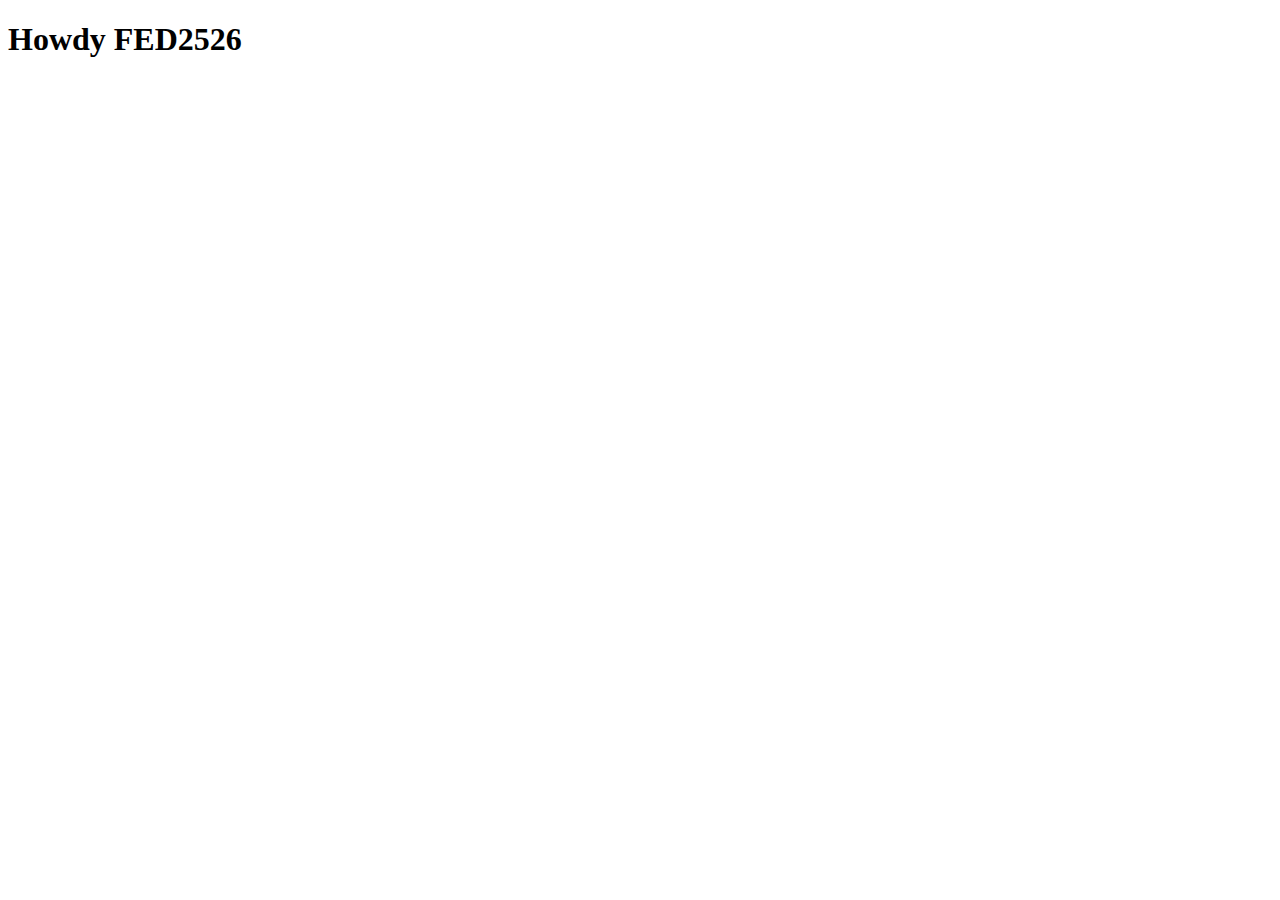
<file: index.html>
<!DOCTYPE html>
<html lang="nl">
	
<head>
	<meta charset="UTF-8">
	<meta name="author" content="jouw naam">
	<meta name="viewport" content="width=device-width, initial-scale=1">
	
	<title>Howdy FED2526</title>
	
	<link href="styles/style.css" rel="stylesheet">
	<link rel="icon" type="image/svg+xml" href="images/favicon.svg">
</head>

<body>
	<h1>Howdy FED2526</h1>

	<script defer src="scripts/script.js"></script>
</body>
	
</html>
</file>
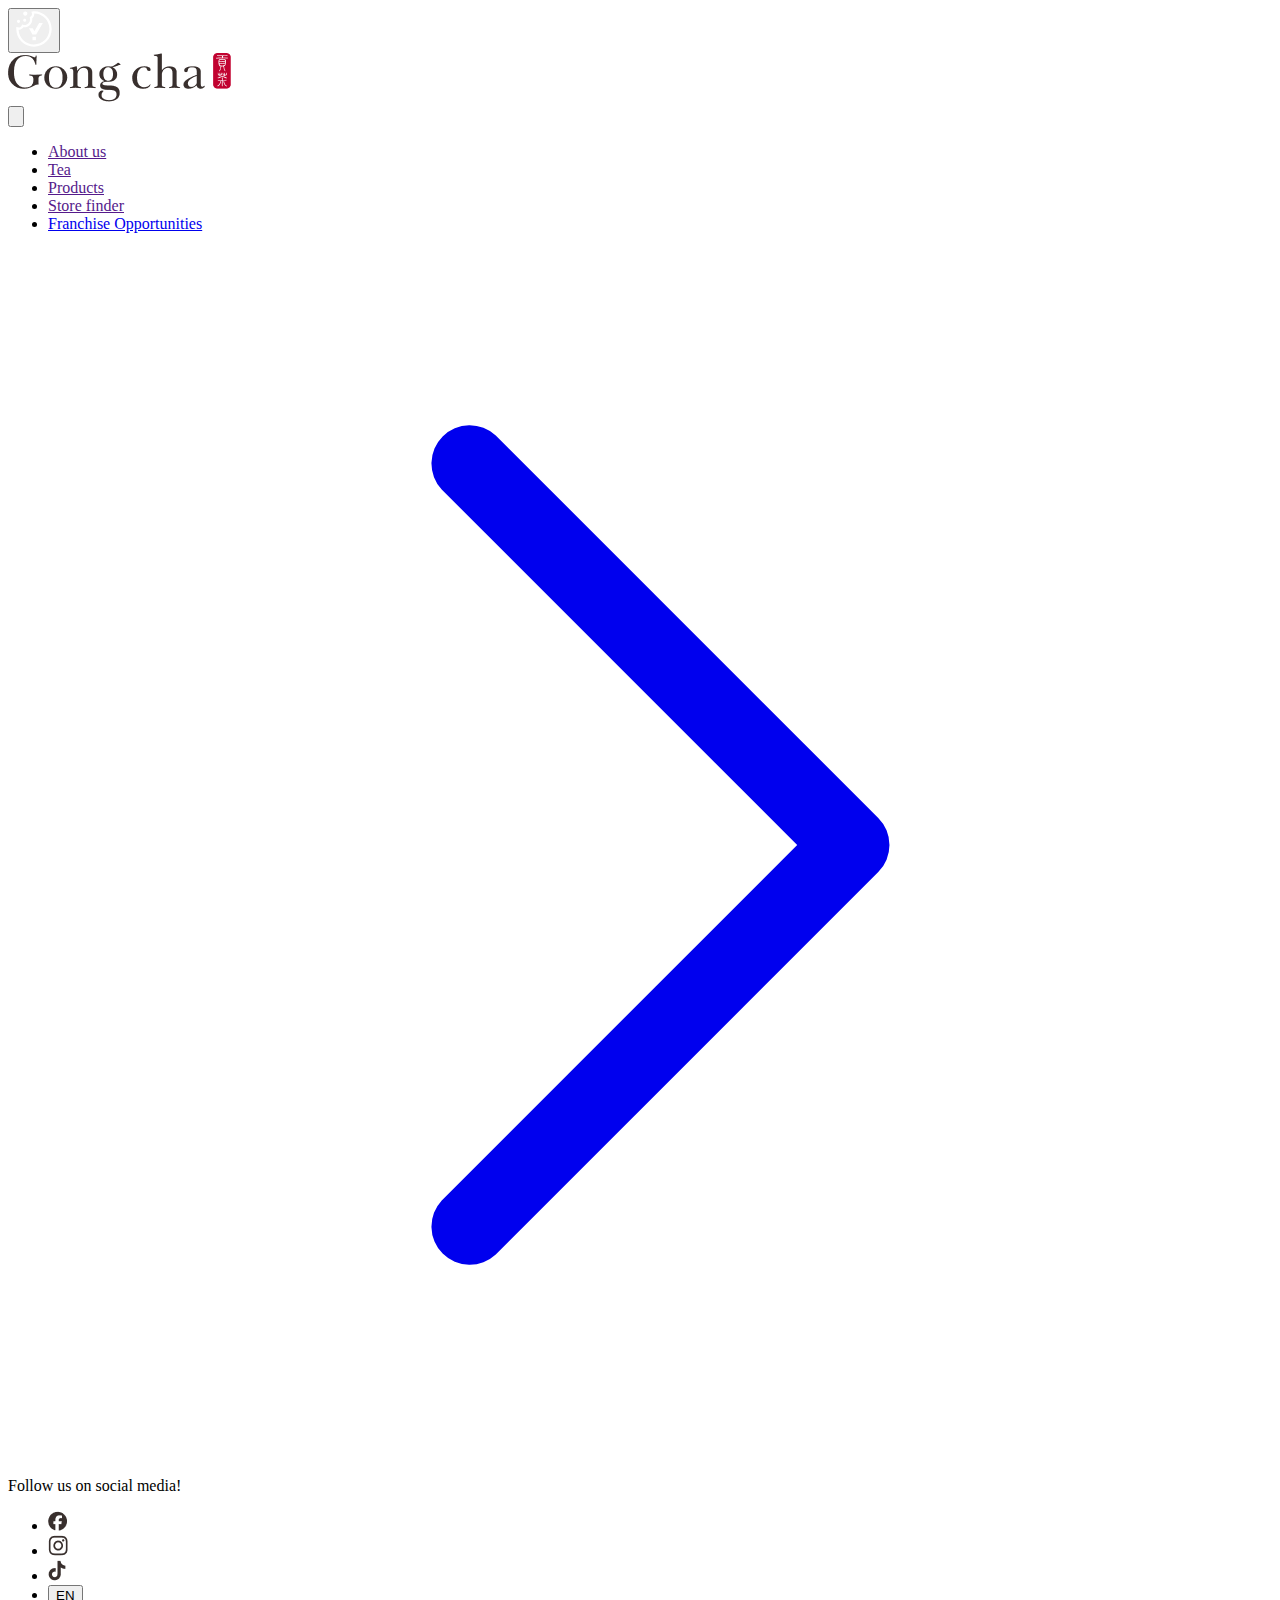
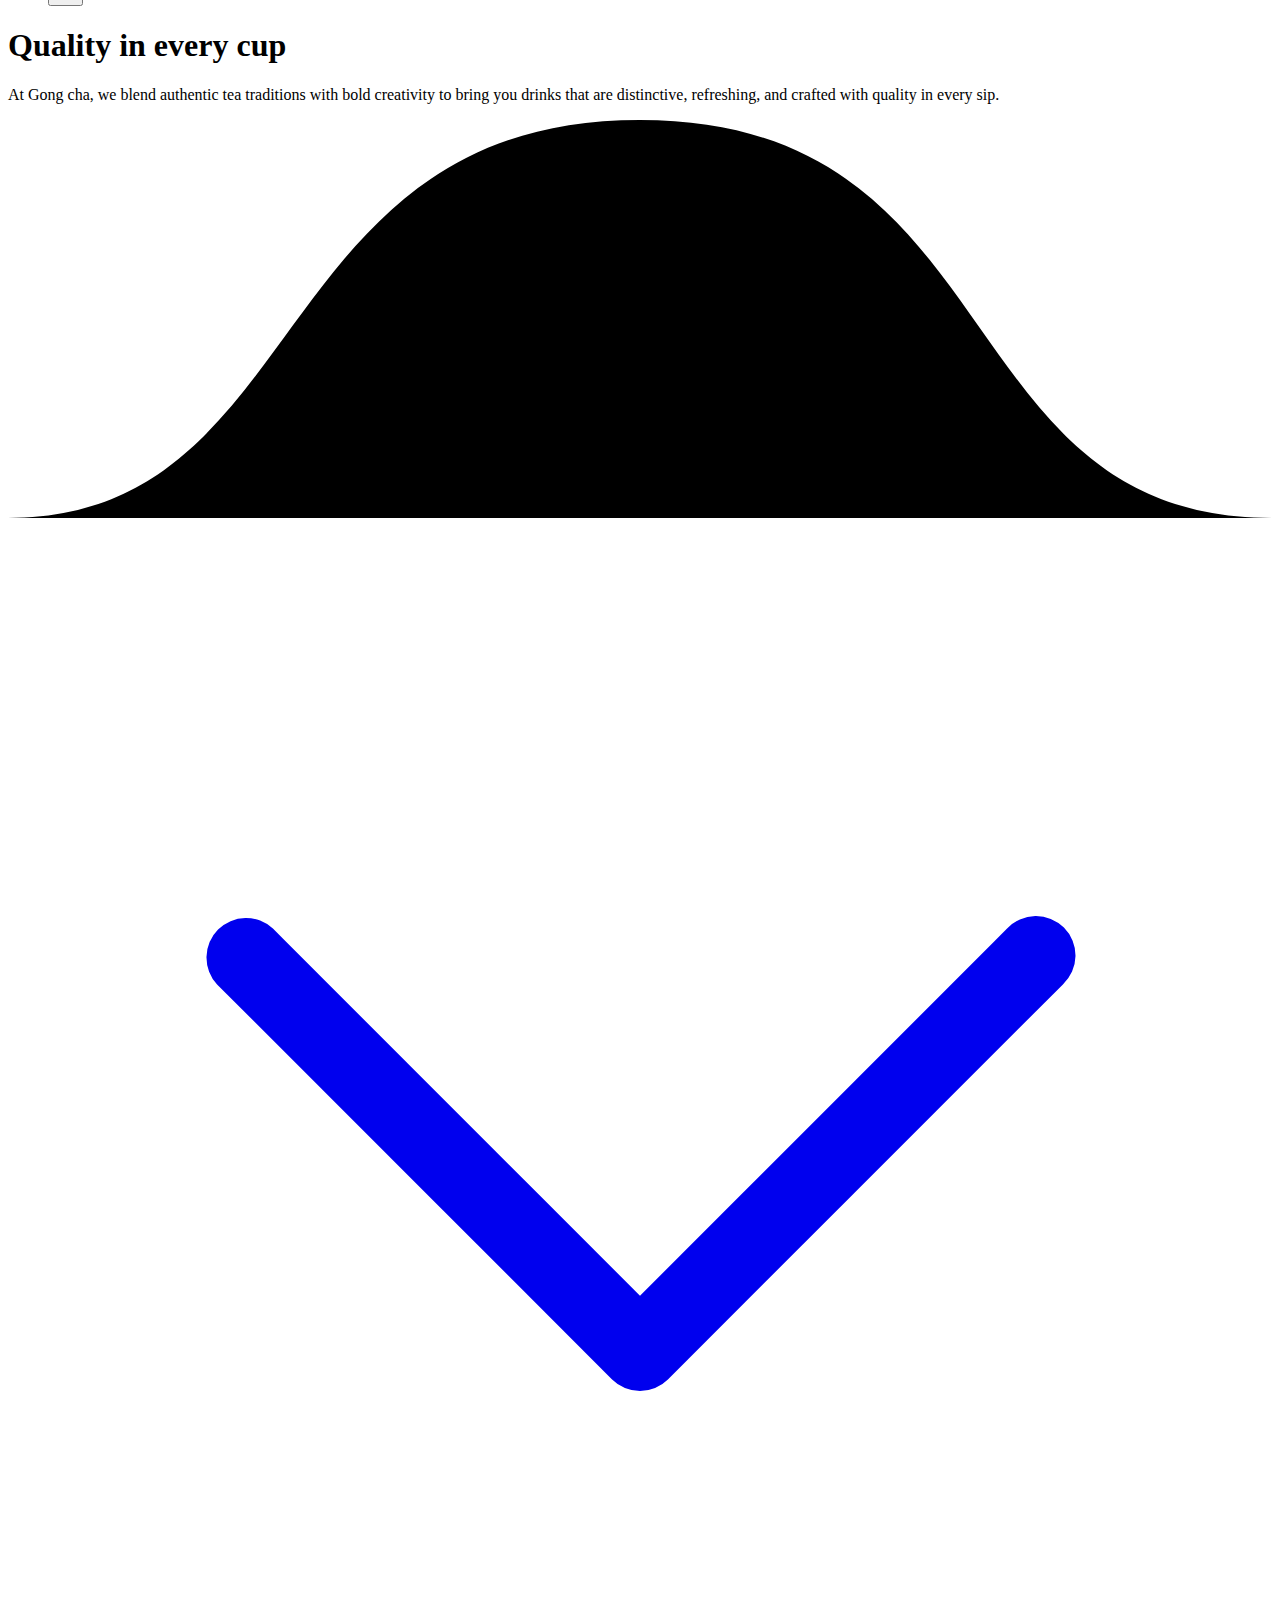
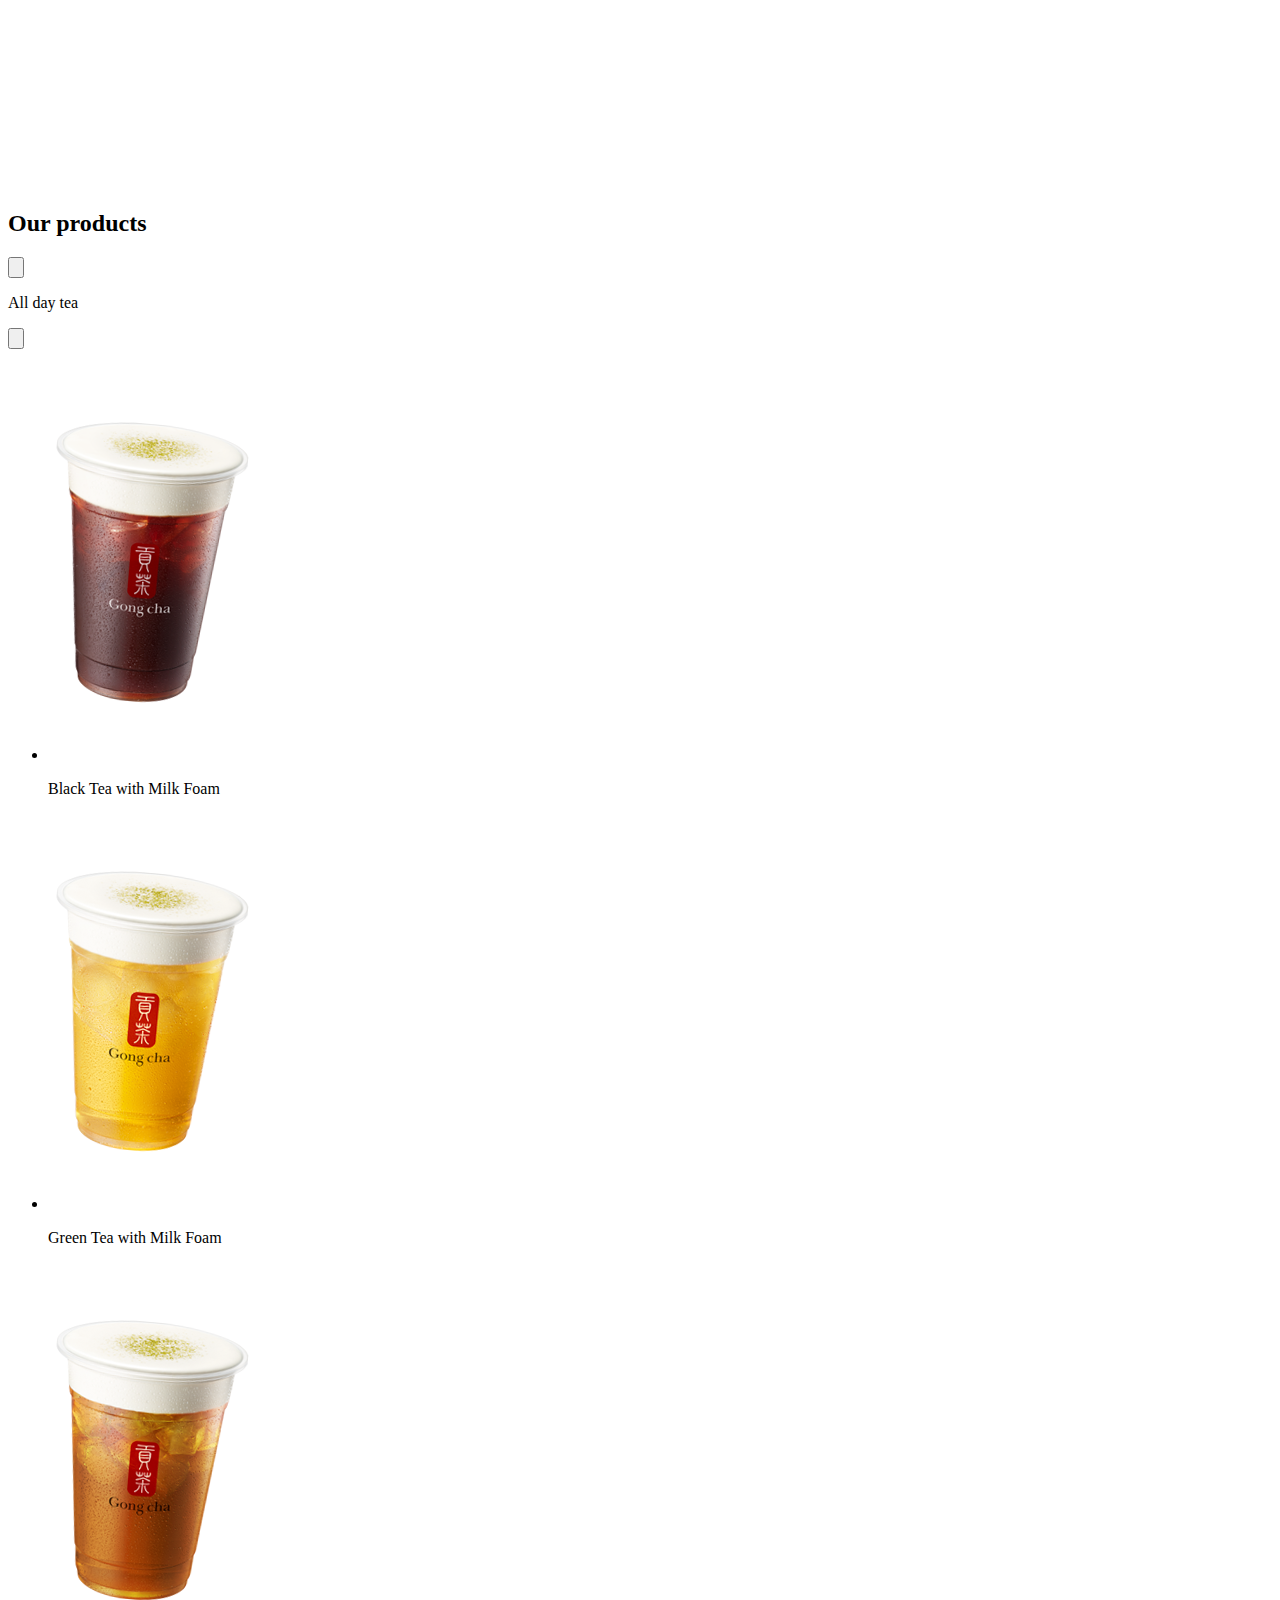
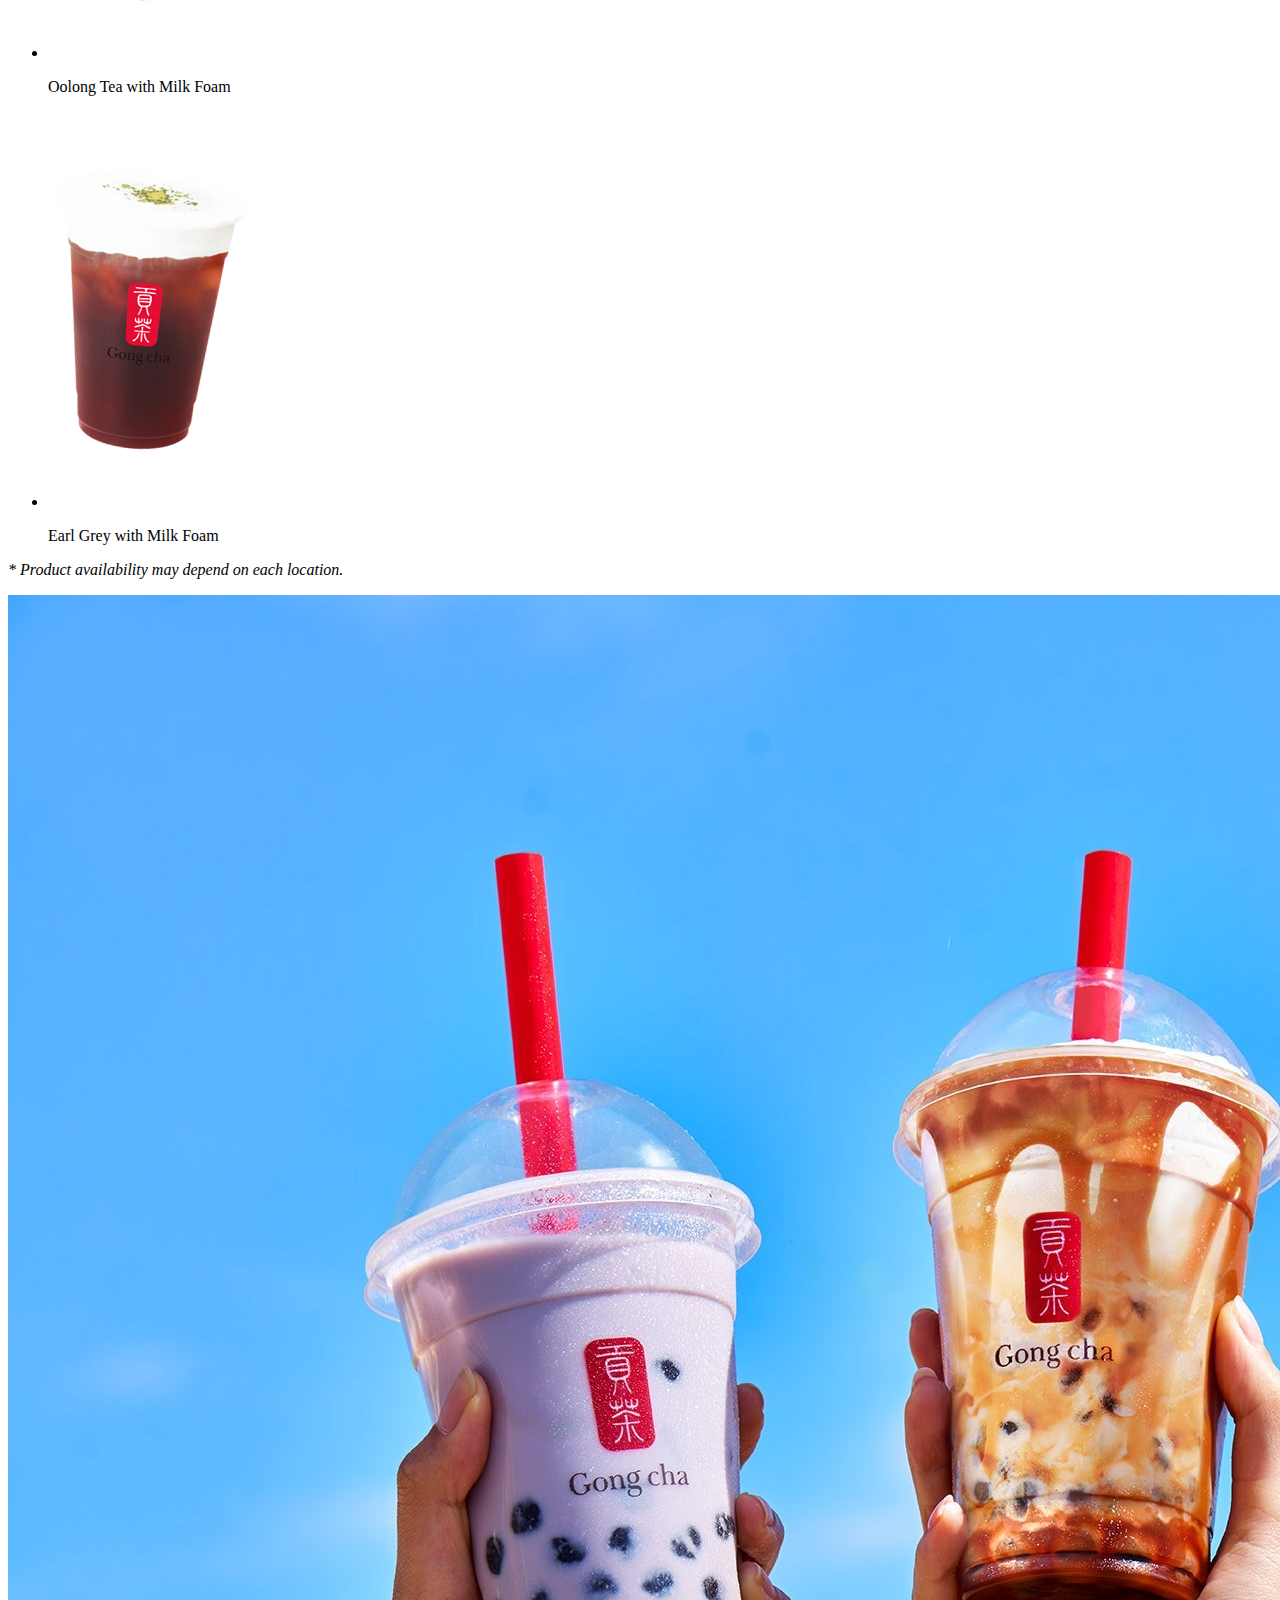
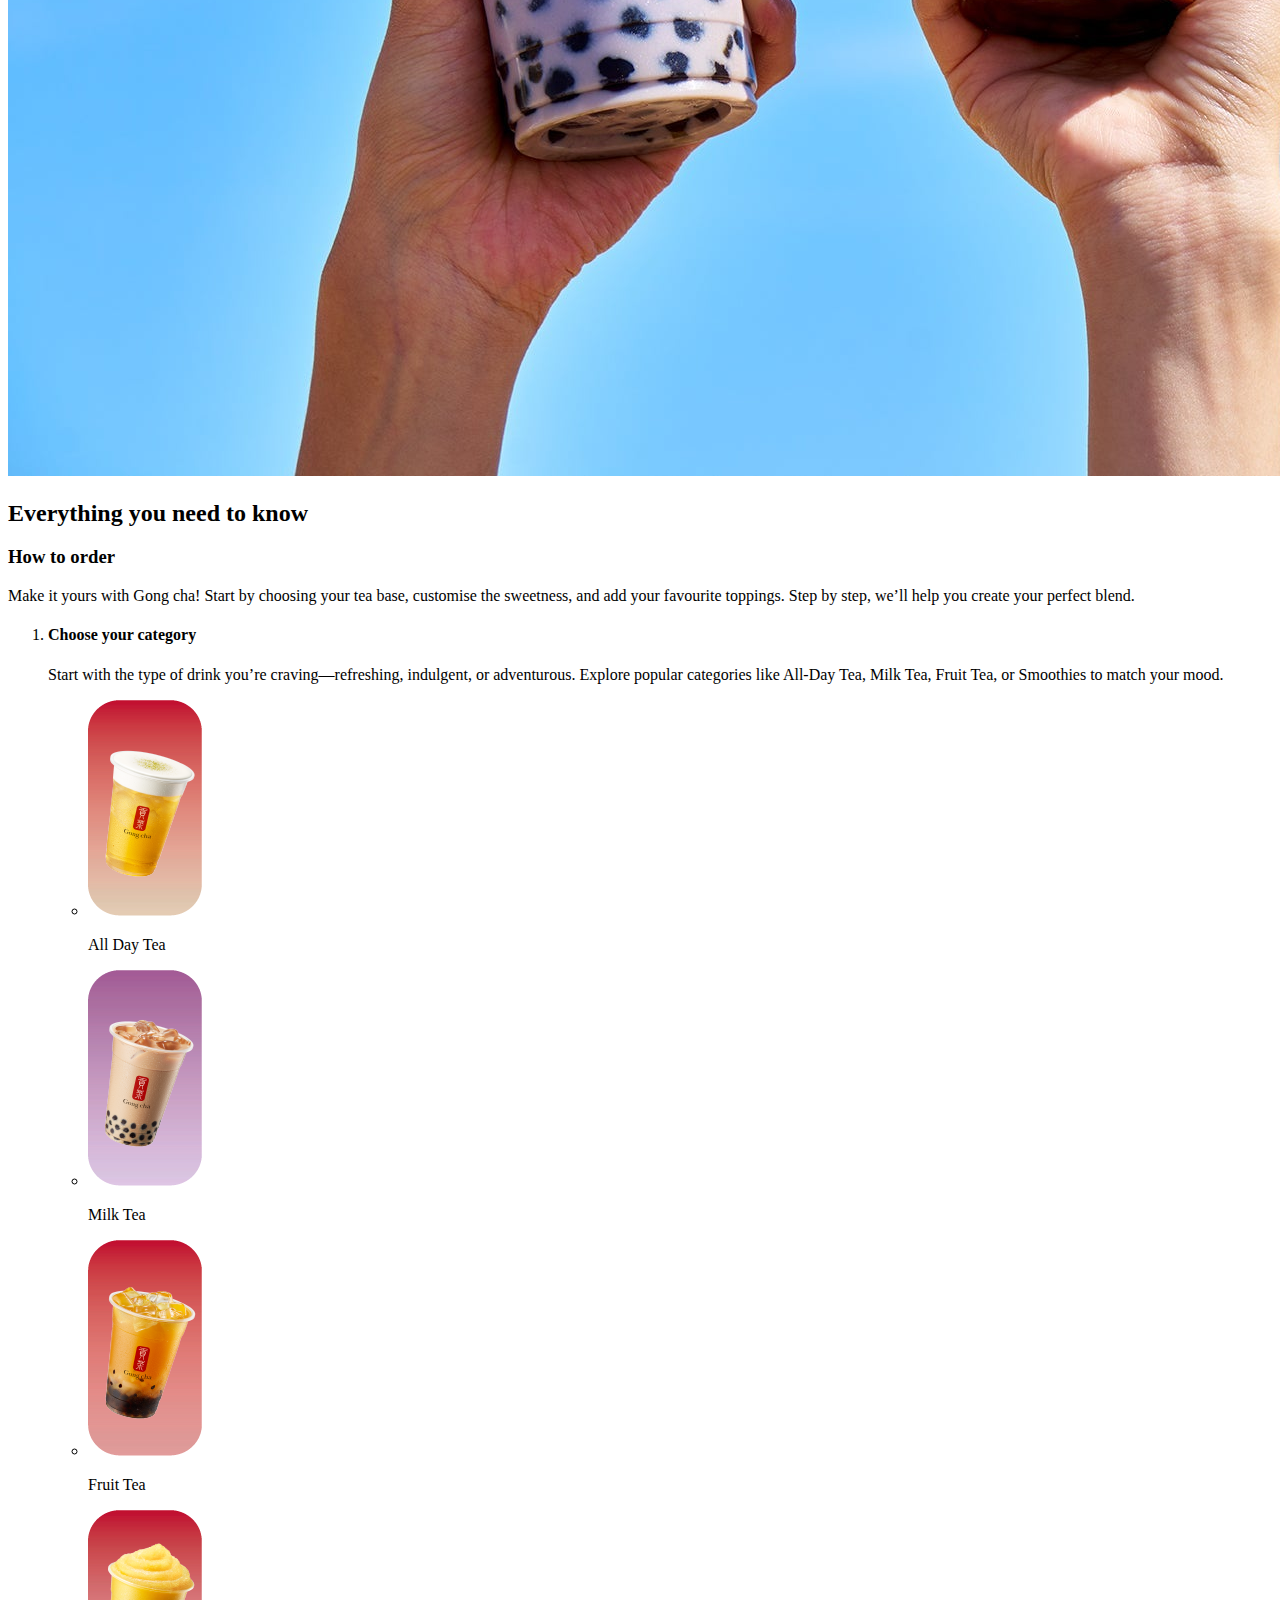
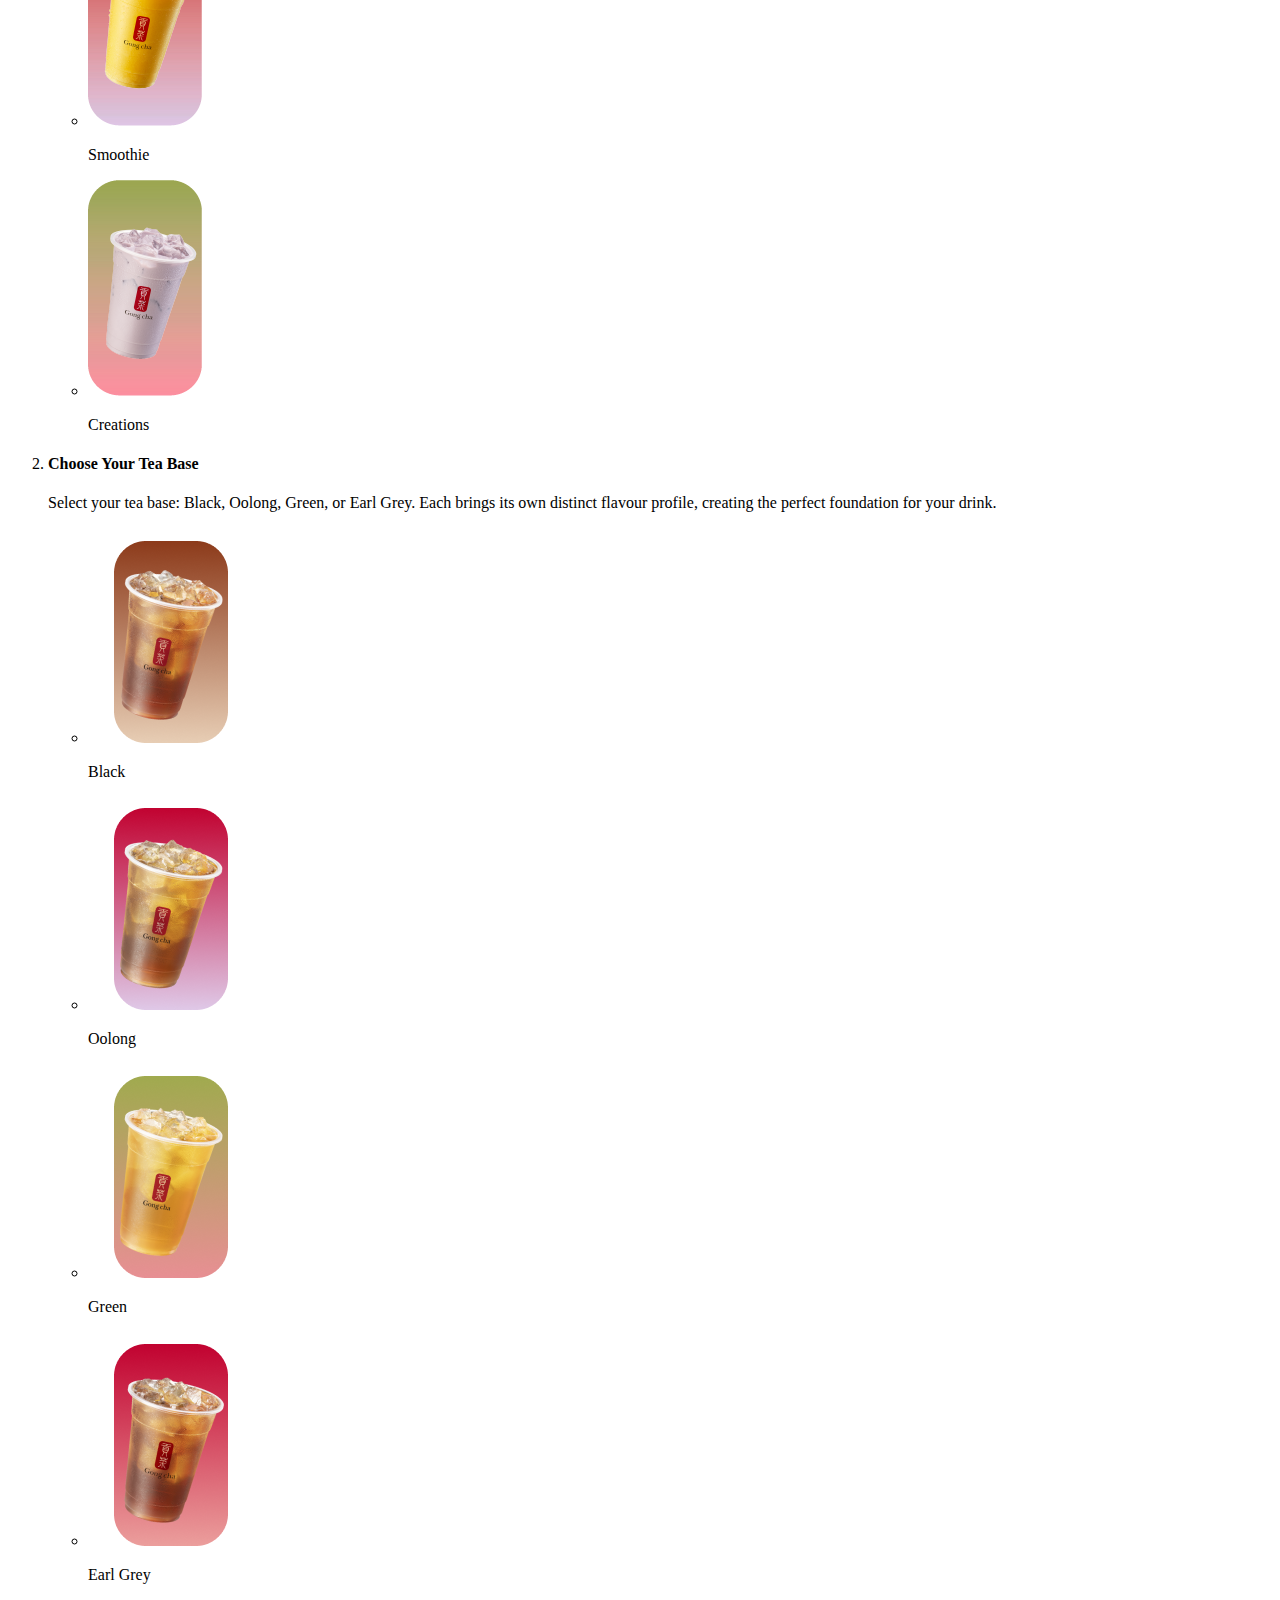
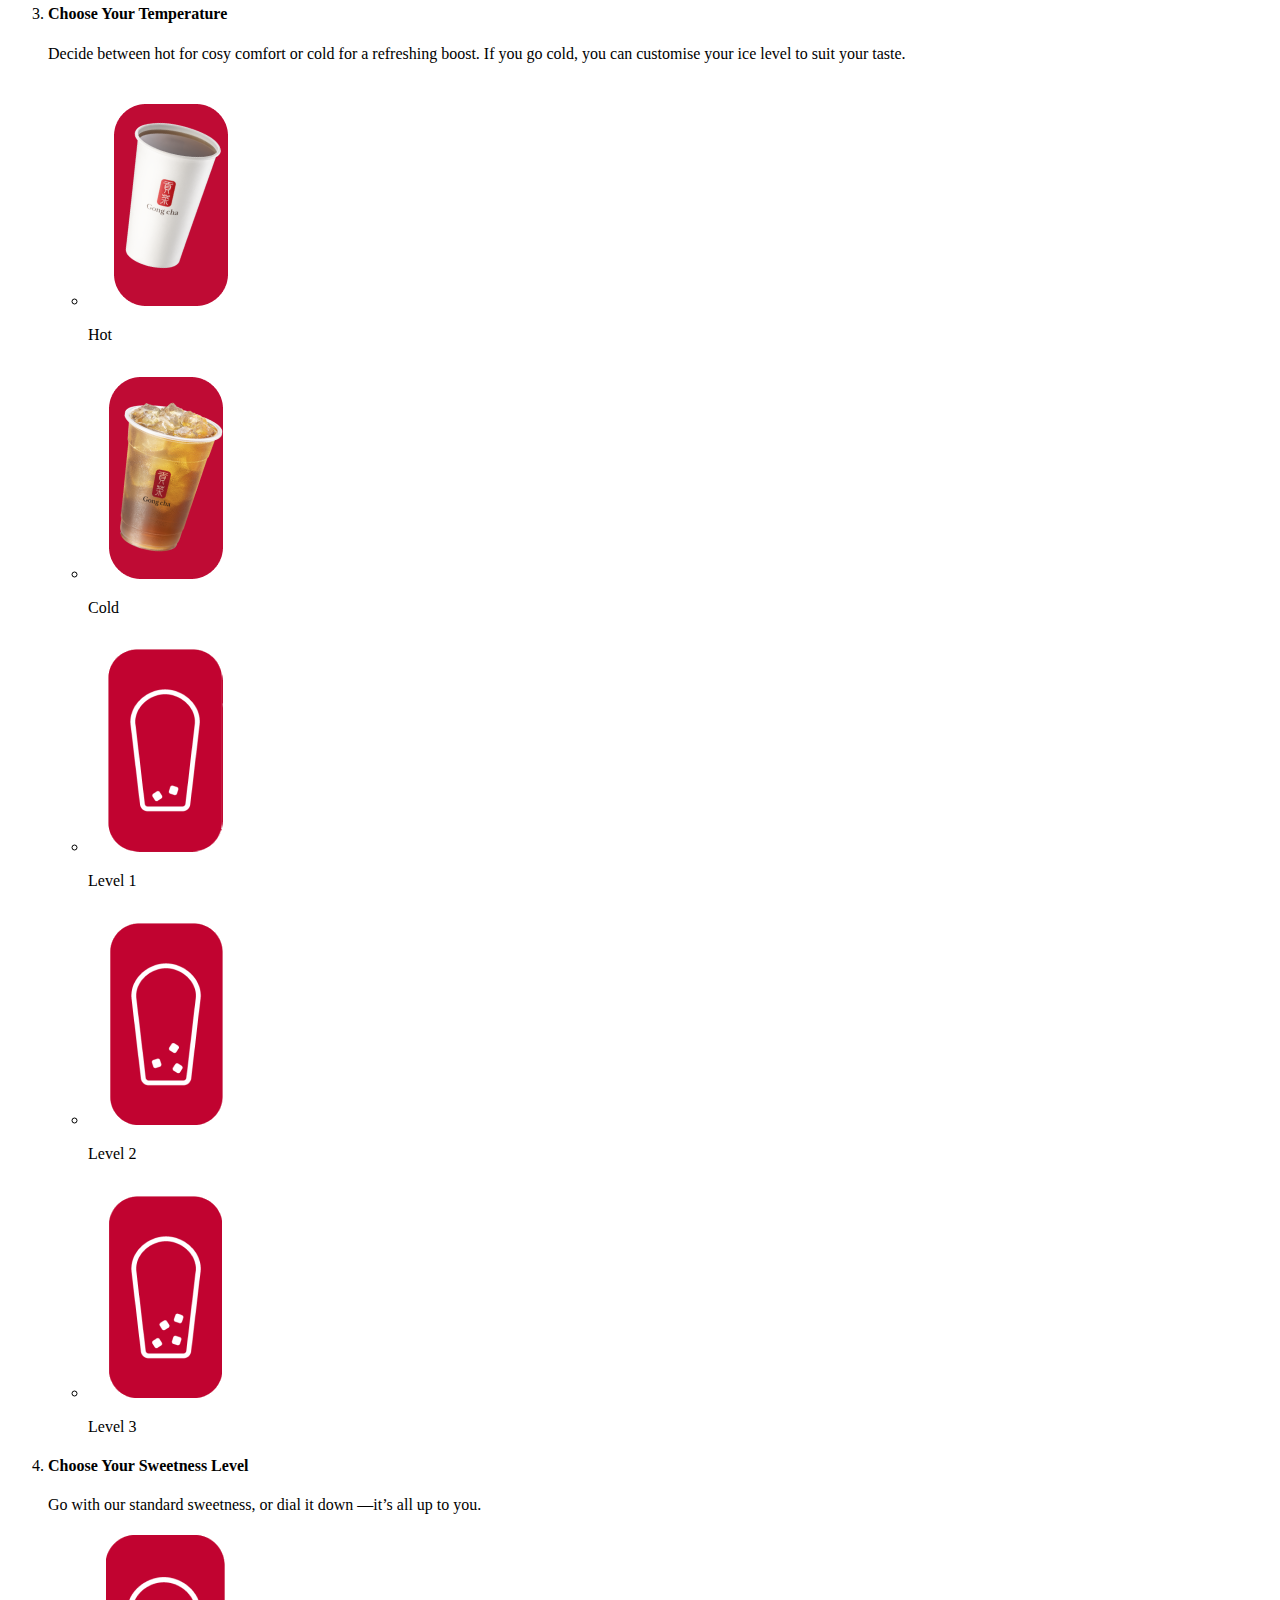
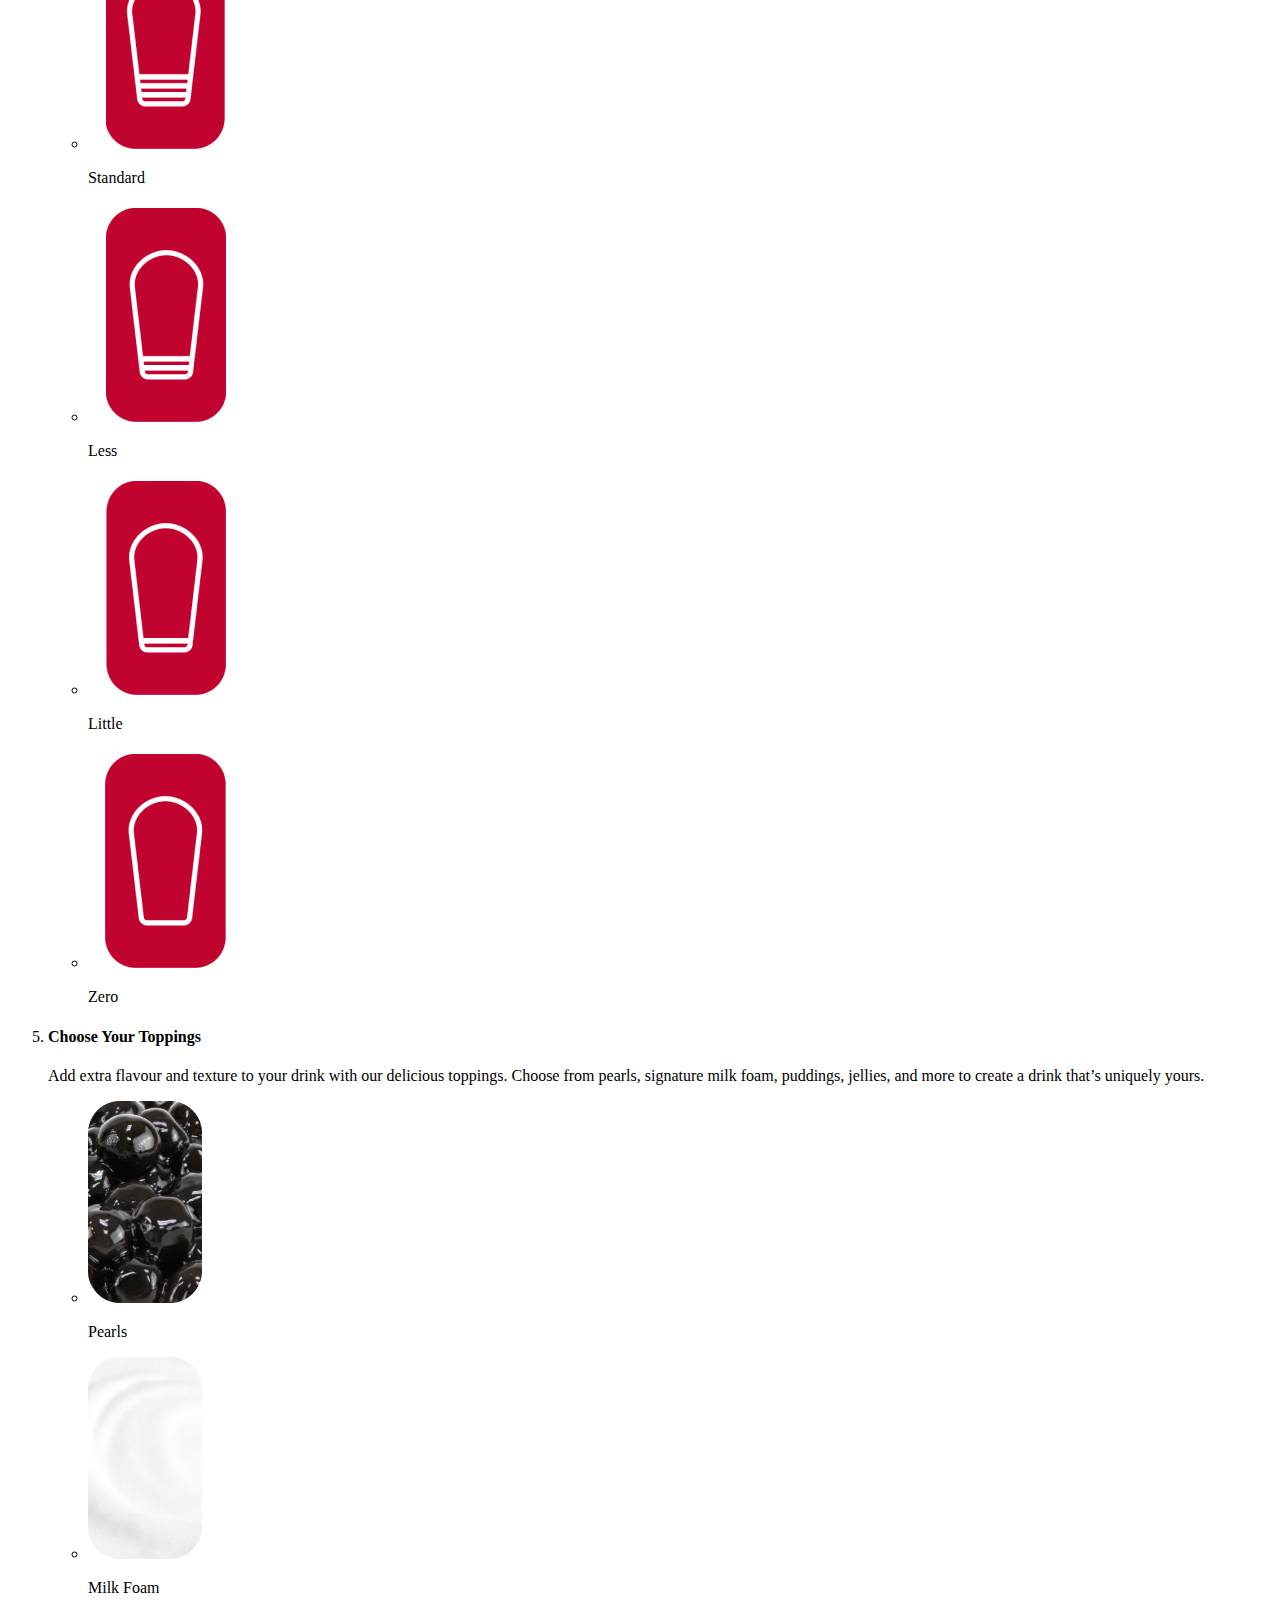
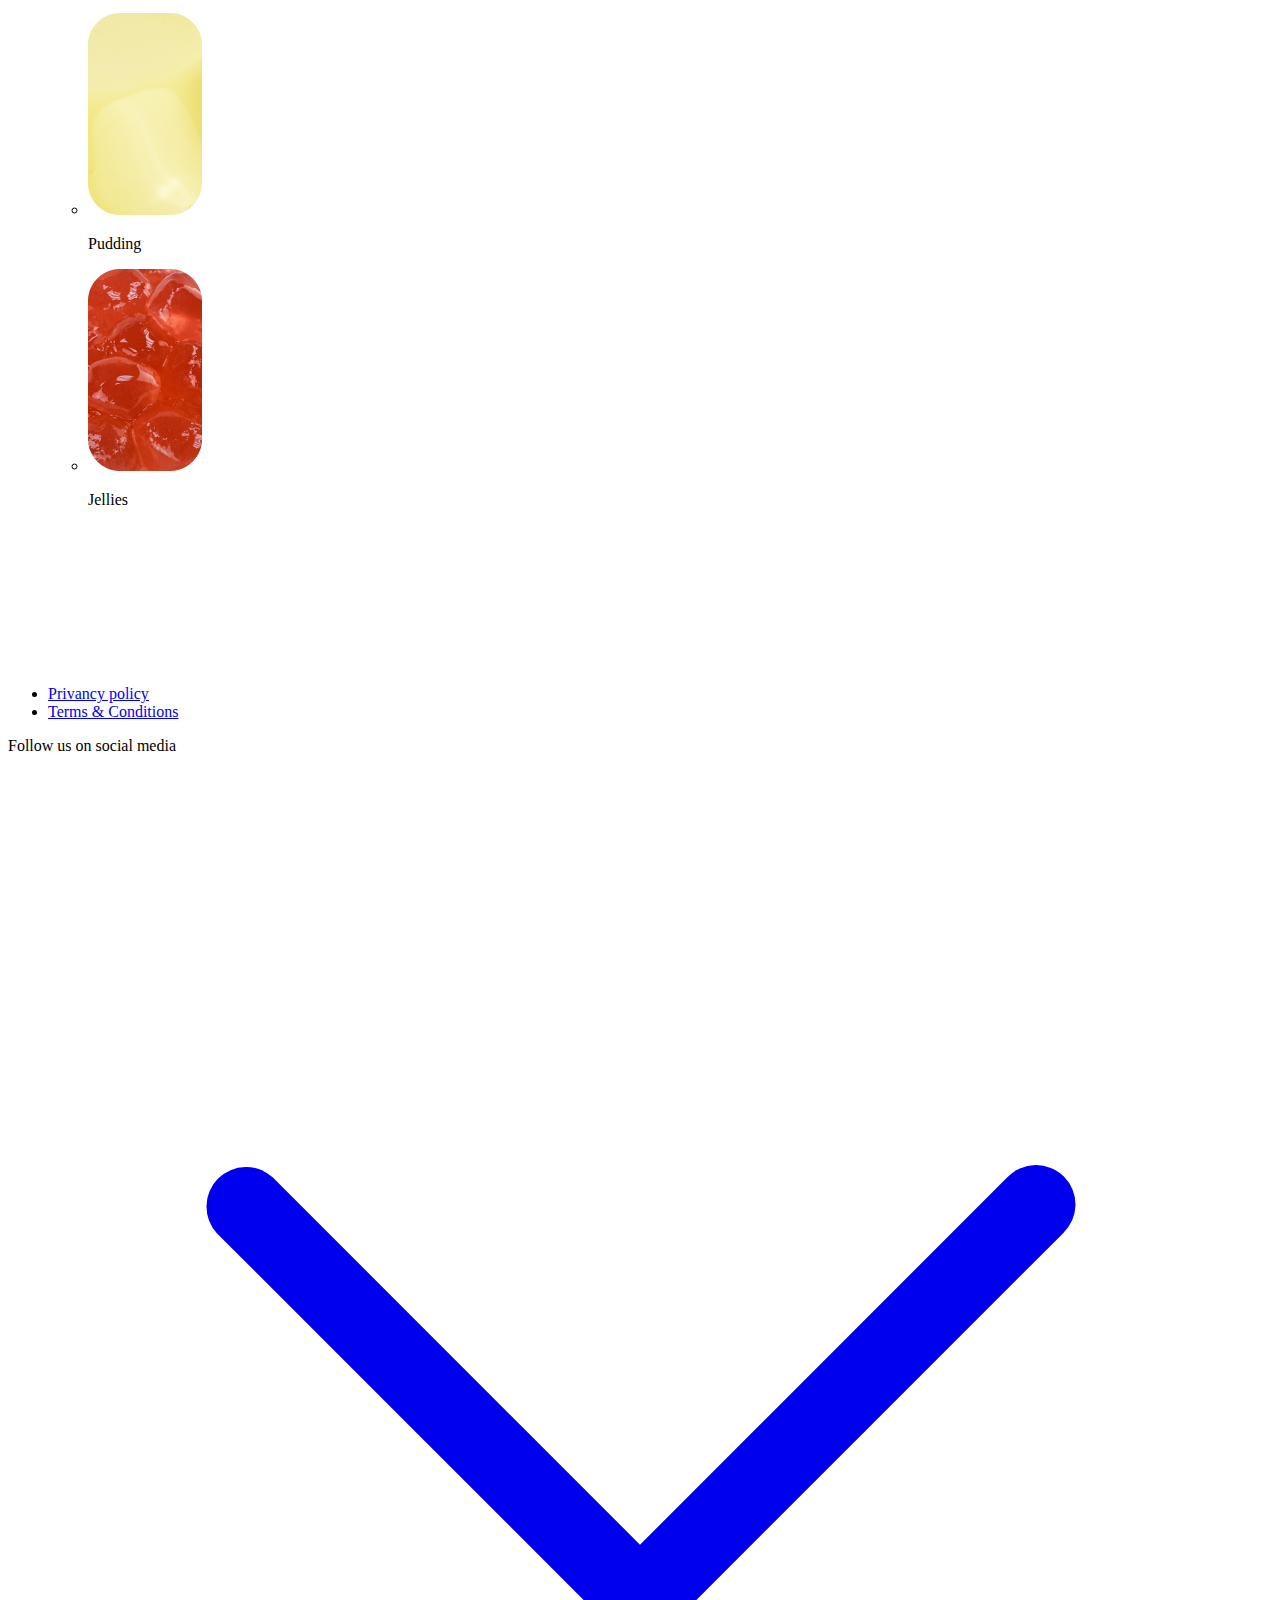
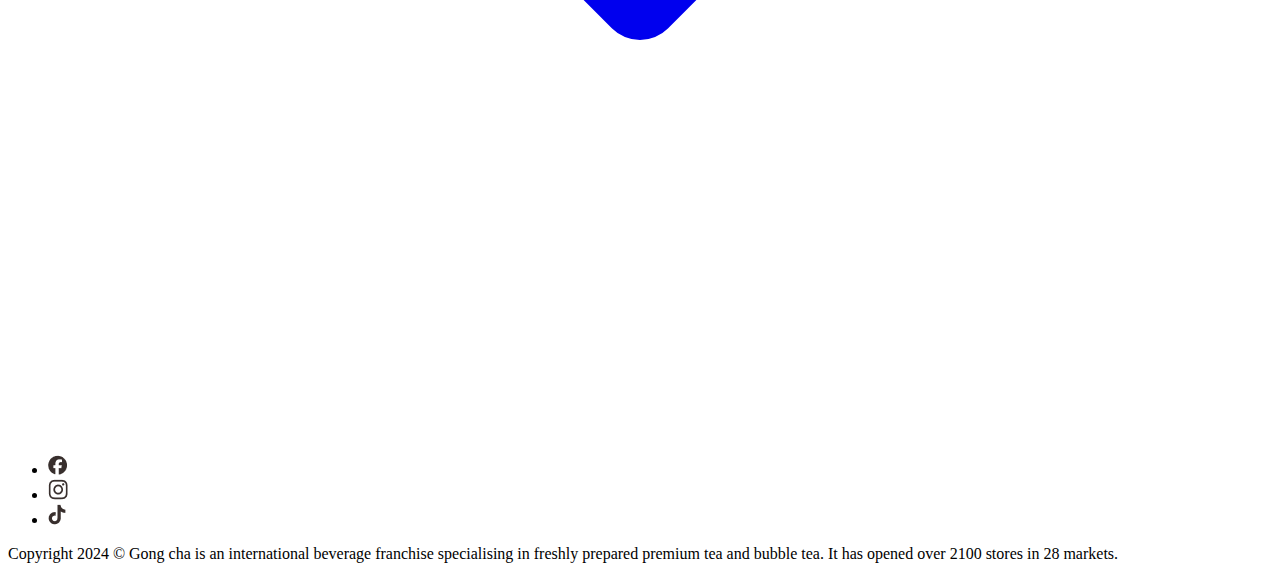
<file: boba.html>
<!DOCTYPE html>
<html lang="en">
	
<head>
	<meta charset="UTF-8">
	<meta name="author" content="jouw naam">
	<meta name="viewport" content="width=device-width, initial-scale=1">
	
	<title>Gong Cha</title>
	
	<link href="styles/style.css" rel="stylesheet">
	<link rel="icon" type="image/svg+xml" href="images/favicon.svg">

	<link rel="preconnect" href="https://fonts.googleapis.com">
	<link rel="preconnect" href="https://fonts.gstatic.com" crossorigin>
	<link href="https://fonts.googleapis.com/css2?family=Public+Sans:ital,wght@0,100..900;1,100..900&family=Vidaloka&display=swap" rel="stylesheet">

	<script defer src="scripts/script.js"></script>
</head>

<body id="bobapage">
    <button>
		<img src="images/cookie.svg" alt="This is an image of a cookie.">
	</button>

    <header id="jumpheader">
        <a href="index.html">
            <img src="images/logotwo.png" alt="This is an image of the Gong Cha logo.">
        </a>

        <nav>
			<button>
				<svg xmlns="http://www.w3.org/2000/svg" viewBox="0 0 24 24" fill="currentColor" aria-hidden="true" data-slot="icon">
					<path fill-rule="evenodd" d="M3 6.75A.75.75 0 0 1 3.75 6h16.5a.75.75 0 0 1 0 1.5H3.75A.75.75 0 0 1 3 6.75ZM3 12a.75.75 0 0 1 .75-.75h16.5a.75.75 0 0 1 0 1.5H3.75A.75.75 0 0 1 3 12Zm0 5.25a.75.75 0 0 1 .75-.75h16.5a.75.75 0 0 1 0 1.5H3.75a.75.75 0 0 1-.75-.75Z" clip-rule="evenodd"></path>
				</svg>
			</button>

			<div class="off-screen-menu">
				<ul>
					<li>
						<a href="">
							About us
						</a>
					</li>
					<li>
						<a href="">
							Tea
						</a>
					</li>
					<li>
						<a href="">
							Products
						</a>
					</li>
					<li>
						<a href="">
							Store finder
						</a>
					</li>

					<li>
						<a href="#">
							Franchise Opportunities
						</a>
						<a href="#">
							<svg xmlns="http://www.w3.org/2000/svg" viewBox="0 0 24 24" fill="currentColor" aria-hidden="true" data-slot="icon" class="w-4 h-4 stroke-current stroke-2">
								<path fill-rule="evenodd" d="M16.28 11.47a.75.75 0 0 1 0 1.06l-7.5 7.5a.75.75 0 0 1-1.06-1.06L14.69 12 7.72 5.03a.75.75 0 0 1 1.06-1.06l7.5 7.5Z" clip-rule="evenodd"></path>
							</svg>
						</a>
					</li>
				</ul>

                <p>
					Follow us on social media!	
				</p>

				<ul>
					<li>
						<img src="images/facebook.png" alt="This is an image of the Facebook logo.">
					</li>
					<li>
						<img src="images/insta.png" alt="This is an image of the Instagram logo.">
					</li>
					<li>
						<img src="images/tiktok.png" alt="This is an image of the Tiktok logo.">
					</li>
					<li>
						<button>
							EN
						</button>
					</li>
				</ul>
			</div>
		</nav>
    </header>

    <main>
        <section>
            <h1>
                Quality in every cup
            </h1>
            <p>
				At Gong cha, we blend authentic tea traditions with bold creativity to bring you drinks that are distinctive, refreshing, and crafted with quality in every sip.
			</p>

            <svg class="h-[60px] md:h-[94px]" viewBox="0 0 270 85" fill="currentColor">
                <path d="M135 0C55 0 65 85 0 85h270c-70 0-55-85-135-85Z"></path>
            </svg>
        </section>

        <section class="sectiontwo">
            <a href="#jumphtwo">
				<svg xmlns="http://www.w3.org/2000/svg" viewBox="0 0 24 24" fill="currentColor" aria-hidden="true" data-slot="icon">
                    <path fill-rule="evenodd" d="M12.53 16.28a.75.75 0 0 1-1.06 0l-7.5-7.5a.75.75 0 0 1 1.06-1.06L12 14.69l6.97-6.97a.75.75 0 1 1 1.06 1.06l-7.5 7.5Z" clip-rule="evenodd"></path>
                </svg>
			</a>

            <h2 id="jumphtwo">
				Our products
			</h2>

            <div>
                <button>
					<svg xmlns="http://www.w3.org/2000/svg" viewBox="0 0 24 24" fill="currentColor" aria-hidden="true" data-slot="icon">
                        <path fill-rule="evenodd" d="M16.28 11.47a.75.75 0 0 1 0 1.06l-7.5 7.5a.75.75 0 0 1-1.06-1.06L14.69 12 7.72 5.03a.75.75 0 0 1 1.06-1.06l7.5 7.5Z" clip-rule="evenodd"></path>
                    </svg>
				</button>
			    <p>
                    All day tea
                </p>
                <button>
                    <svg xmlns="http://www.w3.org/2000/svg" viewBox="0 0 24 24" fill="currentColor" aria-hidden="true" data-slot="icon">
                        <path fill-rule="evenodd" d="M16.28 11.47a.75.75 0 0 1 0 1.06l-7.5 7.5a.75.75 0 0 1-1.06-1.06L14.69 12 7.72 5.03a.75.75 0 0 1 1.06-1.06l7.5 7.5Z" clip-rule="evenodd"></path>
                    </svg>
                </button>
            </div>

            <ul>
                <li>
                    <img src="images/blackteawithmilkfoam.png" alt="This is an image of black tea with milk foam.">
                    <p>
                        Black Tea with Milk Foam
                    </p>
                </li>
                <li>
                    <img src="images/greenteawithmilkfoam.png" alt="This is an image of green tea with milk foam.">
                    <p>
                        Green Tea with Milk Foam
                    </p>
                </li>
                <li>
                    <img src="images/oolongteawithmilkfoam.png" alt="This is an image of oolong tea with milk foam.">
                    <p>
                        Oolong Tea with Milk Foam
                    </p>
                </li>
                <li>
                    <img src="images/earlteawithmilkfoam.png" alt="This is an image of earl grey with milk foam">
                    <p>
                        Earl Grey with Milk Foam
                    </p>
                </li>
            </ul>

            <p>
                <i>
                    * Product availability may depend on each location.
                </i>
            </p>

            <img src="images/makeityours.jpeg" alt="This is an image of 3 milk teas from the brand Gong Cha.">
        </section>

        <section>
            <h2>
                Everything you need to know
            </h2>
            <h3>
                How to order
            </h3>
            <p>
                Make it yours with Gong cha! Start by choosing your tea base, customise the sweetness, and add your favourite toppings. Step by step, we’ll help you create your perfect blend.
            </p>
            
            <ol>
                <li>
                    <h4>
                        Choose your category
                    </h4>
                    <p>
                        Start with the type of drink you’re craving—refreshing, indulgent, or adventurous. Explore popular categories like All-Day Tea, Milk Tea, Fruit Tea, or Smoothies to match your mood.
                    </p>
                    <ul>
                        <li>
                            <img src="images/alldaytea.png" alt="This is an image of all day tea.">
                            <p>
                                All Day Tea
                            </p>
                        </li>
                        <li>
                            <img src="images/milktea.png" alt="This is an image of milk tea.">
                            <p>
                                Milk Tea
                            </p>
                        </li>
                        <li>
                            <img src="images/fruittea.png" alt="This is an image of fruit tea.">
                            <p>
                                Fruit Tea
                            </p>
                        </li>
                        <li>
                            <img src="images/smoothie.png" alt="This is an image of smoothie.">
                            <p>
                                Smoothie
                            </p>
                        </li>
                        <li>
                            <img src="images/creations.png" alt="This is an image of creations.">
                            <p>
                                Creations
                            </p>
                        </li>
                    </ul>
                </li>

                <li>
                    <h4>
                        Choose Your Tea Base
                    </h4>
                    <p>
                        Select your tea base: Black, Oolong, Green, or Earl Grey. Each brings its own distinct flavour profile, creating the perfect foundation for your drink.
                    </p>
                    <ul>
                        <li>
                            <img src="images/black.png" alt="This is an image of black tea.">
                            <p>
                                Black
                            </p>
                        </li>
                        <li>
                            <img src="images/oolong.png" alt="This is an image of oolong tea.">
                            <p>
                                Oolong
                            </p>
                        </li>
                        <li>
                            <img src="images/green.png" alt="This is an image of green tea.">
                            <p>
                                Green
                            </p>
                        </li>
                        <li>
                            <img src="images/earlgrey.png" alt="This is an image of earl grey tea.">
                            <p>
                                Earl Grey
                            </p>
                        </li>
                    </ul>
                </li>

                <li>
                    <h4>
                        Choose Your Temperature
                    </h4>
                    <p>
                        Decide between hot for cosy comfort or cold for a refreshing boost. If you go cold, you can customise your ice level to suit your taste.
                    </p>
                    <ul>
                        <li>
                            <img src="images/hot.png" alt="This is an image of hot tea.">
                            <p>
                                Hot
                            </p>
                        </li>
                        <li>
                            <img src="images/cold.png" alt="This is an image of cold tea.">
                            <p>
                                Cold
                            </p>
                        </li>
                        <li>
                            <img src="images/levelone.png" alt="This is an image of level 1 ice level.">
                            <p>
                                Level 1
                            </p>
                        </li>
                        <li>
                            <img src="images/leveltwo.png" alt="This is an image of level 2 ice level.">
                            <p>
                                Level 2
                            </p>
                        </li>
                        <li>
                            <img src="images/levelthree.png" alt="This is an image of level 3 ice level.">
                            <p>
                                Level 3
                            </p>
                        </li>
                    </ul>
                </li>

                <li>
                    <h4>
                        Choose Your Sweetness Level
                    </h4>
                    <p>
                        Go with our standard sweetness, or dial it down —it’s all up to you.
                    </p>
                    <ul>
                        <li>
                            <img src="images/standard.png" alt="This is an image of standard sweetness.">
                            <p>
                                Standard
                            </p>
                        </li>
                        <li>
                            <img src="images/less.png" alt="This is an image of less sweetness.">
                            <p>
                                Less
                            </p>
                        </li>
                        <li>
                            <img src="images/little.png" alt="This is an image of little sweetness.">
                            <p>
                                Little
                            </p>
                        </li>
                        <li>
                            <img src="images/zero.png" alt="This is an image of zero sweetness.">
                            <p>
                                Zero
                            </p>
                        </li>
                    </ul>
                </li>

                <li>
                    <h4>
                        Choose Your Toppings
                    </h4>
                    <p>
                        Add extra flavour and texture to your drink with our delicious toppings. Choose from pearls, signature milk foam, puddings, jellies, and more to create a drink that’s uniquely yours.
                    </p>
                    <ul>
                        <li>
                            <img src="images/pearls.png" alt="This is an image of pearls.">
                            <p>
                                Pearls
                            </p>
                        </li>
                        <li>
                            <img src="images/milkfoam.png" alt="This is an image of milk foam.">
                            <p>
                                Milk Foam
                            </p>
                        </li>
                        <li>
                            <img src="images/pudding.png" alt="This is an image of pudding.">
                            <p>
                                Pudding
                            </p>
                        </li>
                        <li>
                            <img src="images/jellies.png" alt="This is an image of jellies.">
                            <p>
                                Jellies
                            </p>
                        </li>
                    </ul>
                </li>
            </ol>
        </section>
    </main>

    <footer>
        <img src="images/logo.png" alt="This is an image of the Gong Cha logo">
    
        <ul>
            <li>
                <a href="#"> 
                    Privancy policy 
                </a>
            </li>
            <li>
                <a href="#">
                    Terms & Conditions
                </a>
            </li>
        </ul>
    
        <p>
            Follow us on social media
        </p>

        <a href="#jumpheader">
            <svg xmlns="http://www.w3.org/2000/svg" viewBox="0 0 24 24" fill="currentColor" aria-hidden="true" data-slot="icon">
                <path fill-rule="evenodd" d="M12.53 16.28a.75.75 0 0 1-1.06 0l-7.5-7.5a.75.75 0 0 1 1.06-1.06L12 14.69l6.97-6.97a.75.75 0 1 1 1.06 1.06l-7.5 7.5Z" clip-rule="evenodd"></path></svg>
        </a>
    
        <ul>
            <li>
                <a href="#">
                    <img src="images/facebook.png" alt="This is an image of the Facebook logo">
                </a>
            </li>
            <li>
                <a href="#">
                    <img src="images/insta.png" alt="This is an image of the Instagram logo.">
                </a>
            </li>
            <li>
                <a href="#">
                    <img src="images/tiktok.png" alt="This is an image of the Tiktok logo.">
                </a>
            </li>
        </ul>
    
        <p>
            Copyright 2024 © Gong cha is an international beverage franchise specialising in freshly prepared premium tea and bubble tea. It has opened over 2100 stores in 28 markets.
        </p>
    </footer>
    
</body>
</html>
</file>
<file: styles/style.css>
/**************/
/* CSS REMEDY */
/**************/
*, *::after, *::before {
  box-sizing:border-box;  
}






/*********************/
/* CUSTOM PROPERTIES */
/*********************/
:root {
	/* startje */
	--color-text:#111;
	--color-background:#eee;
}





/****************/
/* JOUW STYLING */
/****************/

/* jouw code */
</file>
